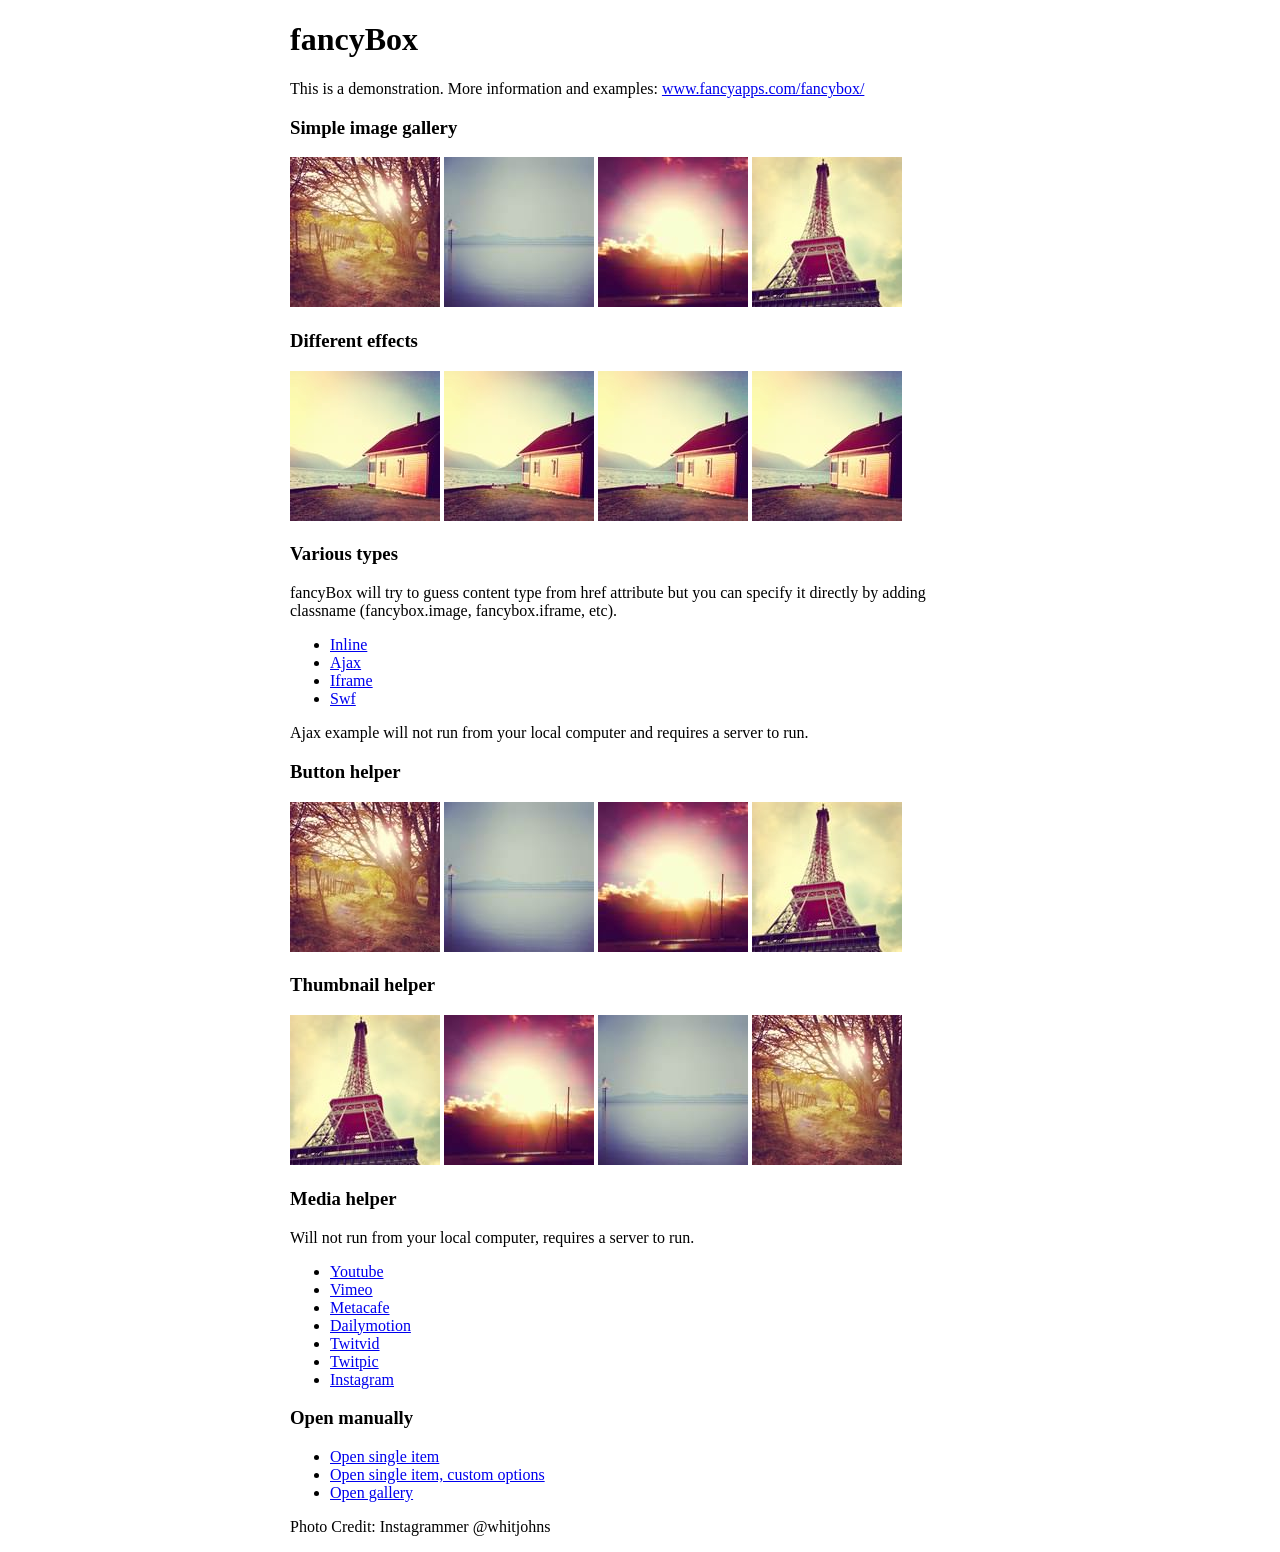
<file: vendor/fancyBox_v2.1.5/demo/index.html>
<!DOCTYPE html>
<html>
<head>
	<title>fancyBox - Fancy jQuery Lightbox Alternative | Demonstration</title>
	<meta http-equiv="Content-Type" content="text/html; charset=UTF-8" />

	<!-- Add jQuery library -->
	<script type="text/javascript" src="../lib/jquery-1.10.1.min.js"></script>

	<!-- Add mousewheel plugin (this is optional) -->
	<script type="text/javascript" src="../lib/jquery.mousewheel-3.0.6.pack.js"></script>

	<!-- Add fancyBox main JS and CSS files -->
	<script type="text/javascript" src="../source/jquery.fancybox.js?v=2.1.5"></script>
	<link rel="stylesheet" type="text/css" href="../source/jquery.fancybox.css?v=2.1.5" media="screen" />

	<!-- Add Button helper (this is optional) -->
	<link rel="stylesheet" type="text/css" href="../source/helpers/jquery.fancybox-buttons.css?v=1.0.5" />
	<script type="text/javascript" src="../source/helpers/jquery.fancybox-buttons.js?v=1.0.5"></script>

	<!-- Add Thumbnail helper (this is optional) -->
	<link rel="stylesheet" type="text/css" href="../source/helpers/jquery.fancybox-thumbs.css?v=1.0.7" />
	<script type="text/javascript" src="../source/helpers/jquery.fancybox-thumbs.js?v=1.0.7"></script>

	<!-- Add Media helper (this is optional) -->
	<script type="text/javascript" src="../source/helpers/jquery.fancybox-media.js?v=1.0.6"></script>

	<script type="text/javascript">
		$(document).ready(function() {
			/*
			 *  Simple image gallery. Uses default settings
			 */

			$('.fancybox').fancybox();

			/*
			 *  Different effects
			 */

			// Change title type, overlay closing speed
			$(".fancybox-effects-a").fancybox({
				helpers: {
					title : {
						type : 'outside'
					},
					overlay : {
						speedOut : 0
					}
				}
			});

			// Disable opening and closing animations, change title type
			$(".fancybox-effects-b").fancybox({
				openEffect  : 'none',
				closeEffect	: 'none',

				helpers : {
					title : {
						type : 'over'
					}
				}
			});

			// Set custom style, close if clicked, change title type and overlay color
			$(".fancybox-effects-c").fancybox({
				wrapCSS    : 'fancybox-custom',
				closeClick : true,

				openEffect : 'none',

				helpers : {
					title : {
						type : 'inside'
					},
					overlay : {
						css : {
							'background' : 'rgba(238,238,238,0.85)'
						}
					}
				}
			});

			// Remove padding, set opening and closing animations, close if clicked and disable overlay
			$(".fancybox-effects-d").fancybox({
				padding: 0,

				openEffect : 'elastic',
				openSpeed  : 150,

				closeEffect : 'elastic',
				closeSpeed  : 150,

				closeClick : true,

				helpers : {
					overlay : null
				}
			});

			/*
			 *  Button helper. Disable animations, hide close button, change title type and content
			 */

			$('.fancybox-buttons').fancybox({
				openEffect  : 'none',
				closeEffect : 'none',

				prevEffect : 'none',
				nextEffect : 'none',

				closeBtn  : false,

				helpers : {
					title : {
						type : 'inside'
					},
					buttons	: {}
				},

				afterLoad : function() {
					this.title = 'Image ' + (this.index + 1) + ' of ' + this.group.length + (this.title ? ' - ' + this.title : '');
				}
			});


			/*
			 *  Thumbnail helper. Disable animations, hide close button, arrows and slide to next gallery item if clicked
			 */

			$('.fancybox-thumbs').fancybox({
				prevEffect : 'none',
				nextEffect : 'none',

				closeBtn  : false,
				arrows    : false,
				nextClick : true,

				helpers : {
					thumbs : {
						width  : 50,
						height : 50
					}
				}
			});

			/*
			 *  Media helper. Group items, disable animations, hide arrows, enable media and button helpers.
			*/
			$('.fancybox-media')
				.attr('rel', 'media-gallery')
				.fancybox({
					openEffect : 'none',
					closeEffect : 'none',
					prevEffect : 'none',
					nextEffect : 'none',

					arrows : false,
					helpers : {
						media : {},
						buttons : {}
					}
				});

			/*
			 *  Open manually
			 */

			$("#fancybox-manual-a").click(function() {
				$.fancybox.open('1_b.jpg');
			});

			$("#fancybox-manual-b").click(function() {
				$.fancybox.open({
					href : 'iframe.html',
					type : 'iframe',
					padding : 5
				});
			});

			$("#fancybox-manual-c").click(function() {
				$.fancybox.open([
					{
						href : '1_b.jpg',
						title : 'My title'
					}, {
						href : '2_b.jpg',
						title : '2nd title'
					}, {
						href : '3_b.jpg'
					}
				], {
					helpers : {
						thumbs : {
							width: 75,
							height: 50
						}
					}
				});
			});


		});
	</script>
	<style type="text/css">
		.fancybox-custom .fancybox-skin {
			box-shadow: 0 0 50px #222;
		}

		body {
			max-width: 700px;
			margin: 0 auto;
		}
	</style>
</head>
<body>
	<h1>fancyBox</h1>

	<p>This is a demonstration. More information and examples: <a href="http://fancyapps.com/fancybox/">www.fancyapps.com/fancybox/</a></p>

	<h3>Simple image gallery</h3>
	<p>
		<a class="fancybox" href="1_b.jpg" data-fancybox-group="gallery" title="Lorem ipsum dolor sit amet"><img src="1_s.jpg" alt="" /></a>

		<a class="fancybox" href="2_b.jpg" data-fancybox-group="gallery" title="Etiam quis mi eu elit temp"><img src="2_s.jpg" alt="" /></a>

		<a class="fancybox" href="3_b.jpg" data-fancybox-group="gallery" title="Cras neque mi, semper leon"><img src="3_s.jpg" alt="" /></a>

		<a class="fancybox" href="4_b.jpg" data-fancybox-group="gallery" title="Sed vel sapien vel sem uno"><img src="4_s.jpg" alt="" /></a>
	</p>

	<h3>Different effects</h3>
	<p>
		<a class="fancybox-effects-a" href="5_b.jpg" title="Lorem ipsum dolor sit amet, consectetur adipiscing elit"><img src="5_s.jpg" alt="" /></a>

		<a class="fancybox-effects-b" href="5_b.jpg" title="Lorem ipsum dolor sit amet, consectetur adipiscing elit"><img src="5_s.jpg" alt="" /></a>

		<a class="fancybox-effects-c" href="5_b.jpg" title="Lorem ipsum dolor sit amet, consectetur adipiscing elit"><img src="5_s.jpg" alt="" /></a>

		<a class="fancybox-effects-d" href="5_b.jpg" title="Lorem ipsum dolor sit amet, consectetur adipiscing elit"><img src="5_s.jpg" alt="" /></a>
	</p>

	<h3>Various types</h3>
	<p>
		fancyBox will try to guess content type from href attribute but you can specify it directly by adding classname (fancybox.image, fancybox.iframe, etc).
	</p>
	<ul>
		<li><a class="fancybox" href="#inline1" title="Lorem ipsum dolor sit amet">Inline</a></li>
		<li><a class="fancybox fancybox.ajax" href="ajax.txt">Ajax</a></li>
		<li><a class="fancybox fancybox.iframe" href="iframe.html">Iframe</a></li>
		<li><a class="fancybox" href="http://www.adobe.com/jp/events/cs3_web_edition_tour/swfs/perform.swf">Swf</a></li>
	</ul>

	<div id="inline1" style="width:400px;display: none;">
		<h3>Etiam quis mi eu elit</h3>
		<p>
			Lorem ipsum dolor sit amet, consectetur adipiscing elit. Etiam quis mi eu elit tempor facilisis id et neque. Nulla sit amet sem sapien. Vestibulum imperdiet porta ante ac ornare. Nulla et lorem eu nibh adipiscing ultricies nec at lacus. Cras laoreet ultricies sem, at blandit mi eleifend aliquam. Nunc enim ipsum, vehicula non pretium varius, cursus ac tortor. Vivamus fringilla congue laoreet. Quisque ultrices sodales orci, quis rhoncus justo auctor in. Phasellus dui eros, bibendum eu feugiat ornare, faucibus eu mi. Nunc aliquet tempus sem, id aliquam diam varius ac. Maecenas nisl nunc, molestie vitae eleifend vel, iaculis sed magna. Aenean tempus lacus vitae orci posuere porttitor eget non felis. Donec lectus elit, aliquam nec eleifend sit amet, vestibulum sed nunc.
		</p>
	</div>

	<p>
		Ajax example will not run from your local computer and requires a server to run.
	</p>

	<h3>Button helper</h3>
	<p>
		<a class="fancybox-buttons" data-fancybox-group="button" href="1_b.jpg"><img src="1_s.jpg" alt="" /></a>

		<a class="fancybox-buttons" data-fancybox-group="button" href="2_b.jpg"><img src="2_s.jpg" alt="" /></a>

		<a class="fancybox-buttons" data-fancybox-group="button" href="3_b.jpg"><img src="3_s.jpg" alt="" /></a>

		<a class="fancybox-buttons" data-fancybox-group="button" href="4_b.jpg"><img src="4_s.jpg" alt="" /></a>
	</p>

	<h3>Thumbnail helper</h3>
	<p>
		<a class="fancybox-thumbs" data-fancybox-group="thumb" href="4_b.jpg"><img src="4_s.jpg" alt="" /></a>

		<a class="fancybox-thumbs" data-fancybox-group="thumb" href="3_b.jpg"><img src="3_s.jpg" alt="" /></a>

		<a class="fancybox-thumbs" data-fancybox-group="thumb" href="2_b.jpg"><img src="2_s.jpg" alt="" /></a>

		<a class="fancybox-thumbs" data-fancybox-group="thumb" href="1_b.jpg"><img src="1_s.jpg" alt="" /></a>
	</p>

	<h3>Media helper</h3>
	<p>
		Will not run from your local computer, requires a server to run.
	</p>

	<ul>
		<li><a class="fancybox-media" href="http://www.youtube.com/watch?v=opj24KnzrWo">Youtube</a></li>
		<li><a class="fancybox-media" href="http://vimeo.com/47480346">Vimeo</a></li>
		<li><a class="fancybox-media" href="http://www.metacafe.com/watch/7635964/">Metacafe</a></li>
		<li><a class="fancybox-media" href="http://www.dailymotion.com/video/xoeylt_electric-guest-this-head-i-hold_music">Dailymotion</a></li>
		<li><a class="fancybox-media" href="http://twitvid.com/QY7MD">Twitvid</a></li>
		<li><a class="fancybox-media" href="http://twitpic.com/7p93st">Twitpic</a></li>
		<li><a class="fancybox-media" href="http://instagr.am/p/IejkuUGxQn">Instagram</a></li>
	</ul>

	<h3>Open manually</h3>
	<ul>
		<li><a id="fancybox-manual-a" href="javascript:;">Open single item</a></li>
		<li><a id="fancybox-manual-b" href="javascript:;">Open single item, custom options</a></li>
		<li><a id="fancybox-manual-c" href="javascript:;">Open gallery</a></li>
	</ul>

	<p>
		Photo Credit: Instagrammer @whitjohns
	</p>
</body>
</html>
</file>
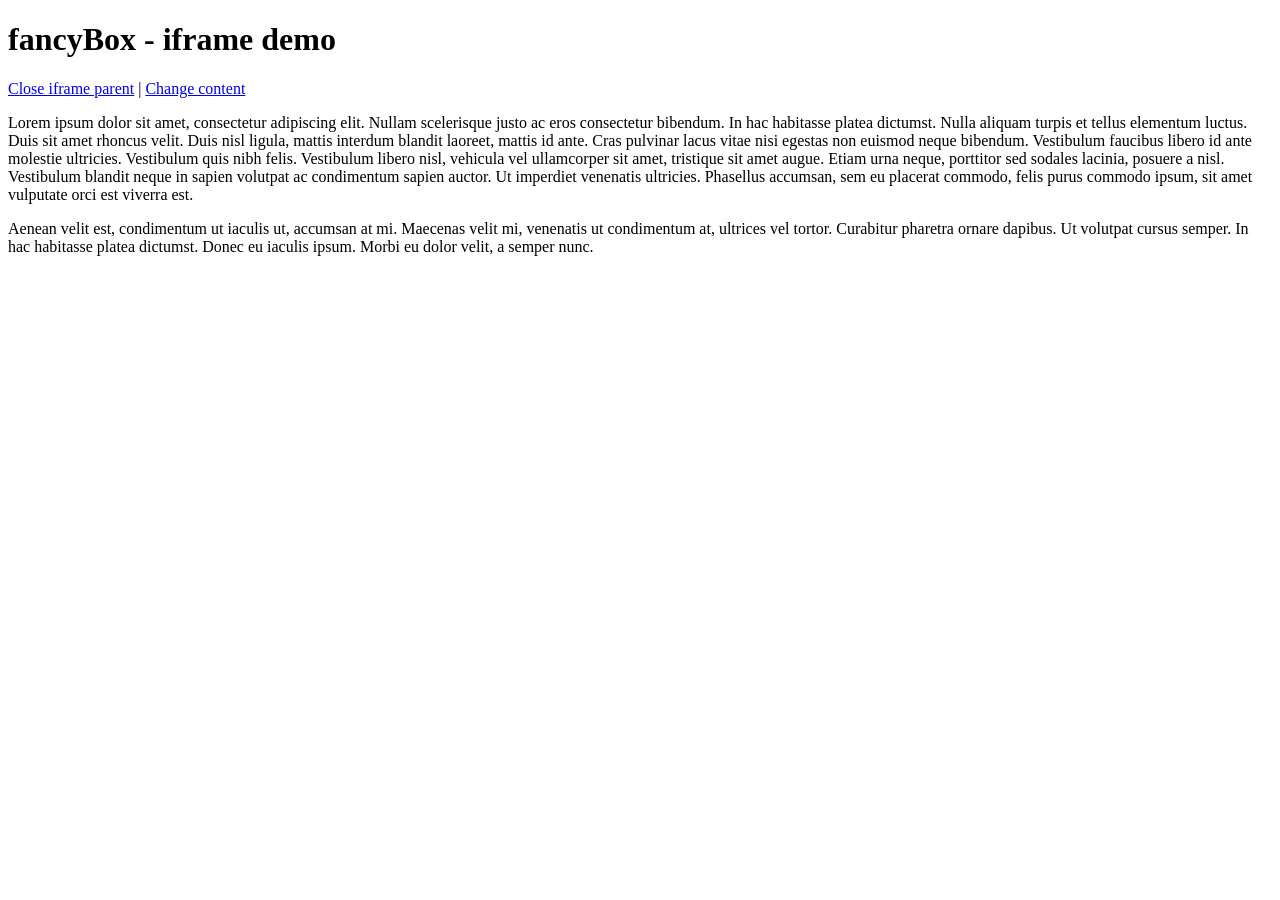
<file: vendor/fancyBox_v2.1.5/demo/iframe.html>
<!DOCTYPE html>
<html>
<head>
	<title>fancyBox - iframe demo</title>
	<meta http-equiv="Content-Type" content="text/html; charset=UTF-8" />
</head>
<body>
	<h1>fancyBox - iframe demo</h1>

	<p>
		<a href="javascript:parent.jQuery.fancybox.close();">Close iframe parent</a>

		|

		<a href="javascript:parent.jQuery.fancybox.open({href : '1_b.jpg', title : 'My title'});">Change content</a>
	</p>

	<p>
		Lorem ipsum dolor sit amet, consectetur adipiscing elit. Nullam scelerisque justo ac eros consectetur bibendum. In hac habitasse platea dictumst. Nulla aliquam turpis et tellus elementum luctus. Duis sit amet rhoncus velit. Duis nisl ligula, mattis interdum blandit laoreet, mattis id ante. Cras pulvinar lacus vitae nisi egestas non euismod neque bibendum. Vestibulum faucibus libero id ante molestie ultricies. Vestibulum quis nibh felis. Vestibulum libero nisl, vehicula vel ullamcorper sit amet, tristique sit amet augue. Etiam urna neque, porttitor sed sodales lacinia, posuere a nisl. Vestibulum blandit neque in sapien volutpat ac condimentum sapien auctor. Ut imperdiet venenatis ultricies. Phasellus accumsan, sem eu placerat commodo, felis purus commodo ipsum, sit amet vulputate orci est viverra est.
	</p>

	<p>
		Aenean velit est, condimentum ut iaculis ut, accumsan at mi. Maecenas velit mi, venenatis ut condimentum at, ultrices vel tortor. Curabitur pharetra ornare dapibus. Ut volutpat cursus semper. In hac habitasse platea dictumst. Donec eu iaculis ipsum. Morbi eu dolor velit, a semper nunc.
	</p>
</body>
</html>
</file>
